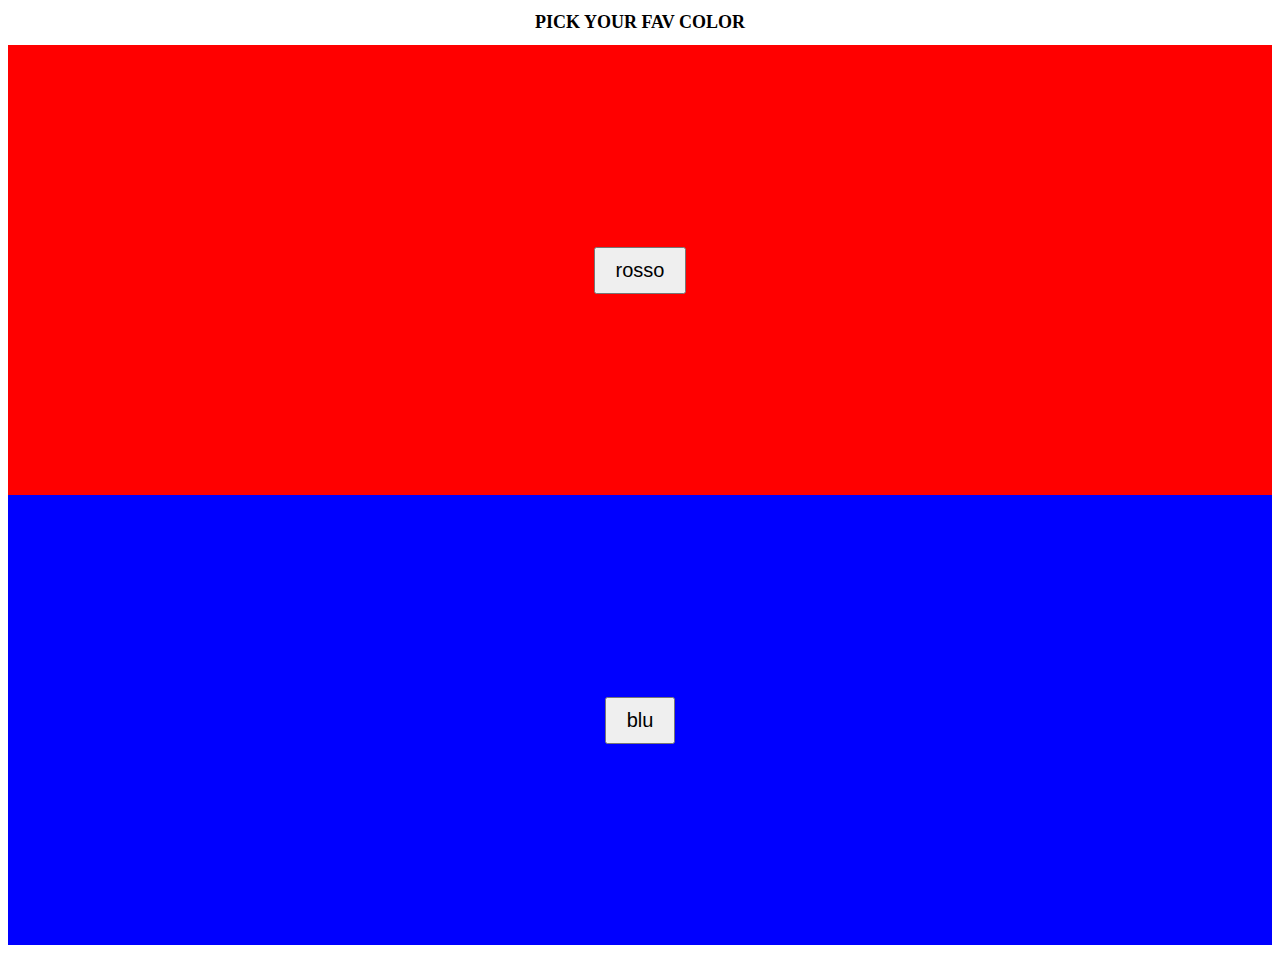
<file: index.html>
<!DOCTYPE html>
<html>
   <head>
       <!-- Google tag (gtag.js) -->
      <script async src="https://www.googletagmanager.com/gtag/js?id=G-NMHT9PRNTY"></script>
   <script>
      window.dataLayer = window.dataLayer || [];
      function gtag(){dataLayer.push(arguments);}
      gtag('js', new Date());
      gtag('config', 'G-NMHT9PRNTY');
   </script>
        <meta charset="UTF-8">
        <title>test Google Analytics</title>
        <html lang="en">
        <link rel="stylesheet" href="style.css"/>
        <h1>PICK YOUR FAV COLOR</h1>
   </head> 
     
   <body>
    <div class="red">
        <a href="index2.html"><button>rosso</button></a>
      </div>
      <div class="blue">
        <a href="index3.html"><button>blu</button></a>
      </div>
   </body>
</html>
</file>
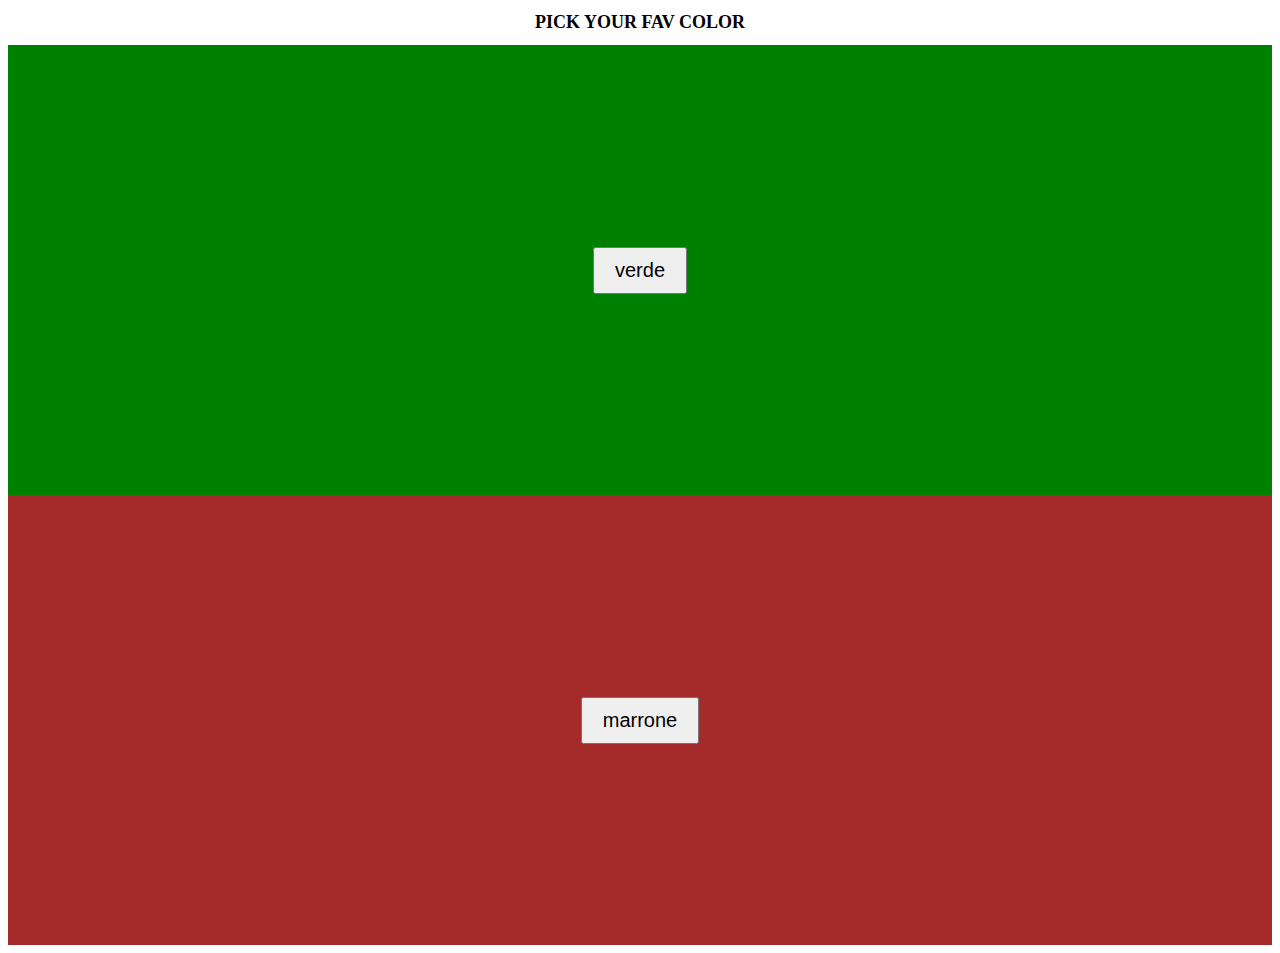
<file: index2.html>
<!DOCTYPE html>
<html>
   <head>
      <script async src="https://www.googletagmanager.com/gtag/js?id=G-NMHT9PRNTY"></script>
   <script>
      window.dataLayer = window.dataLayer || [];
      function gtag(){dataLayer.push(arguments);}
      gtag('js', new Date());
      gtag('config', 'G-NMHT9PRNTY');
   </script>
        <meta charset="UTF-8">
        <title>test Google Analytics</title>
        <html lang="en">
        <link rel="stylesheet" href="style.css"/>
        <h1>PICK YOUR FAV COLOR</h1>
   </head> 

   <body>
    <div class="green">
        <a href="index4.html"><button>verde</button></a>
      </div>
      <div class="brown">
        <a href="index4.html"><button>marrone</button></a>
      </div>
   </body>
</html>
</file>
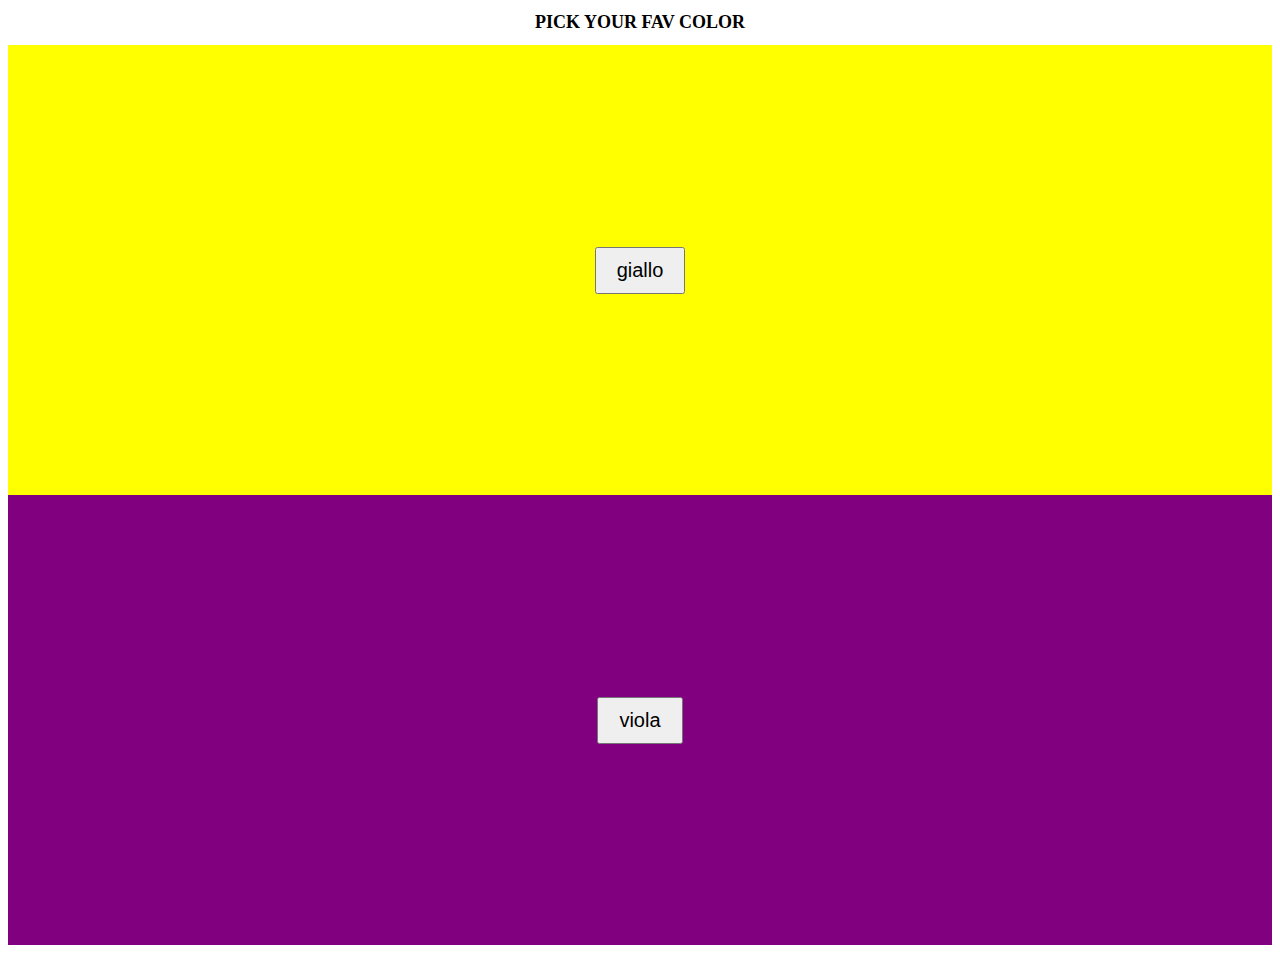
<file: index3.html>
<!DOCTYPE html>
<html>
   <head>
      <script async src="https://www.googletagmanager.com/gtag/js?id=G-NMHT9PRNTY"></script>
   <script>
      window.dataLayer = window.dataLayer || [];
      function gtag(){dataLayer.push(arguments);}
      gtag('js', new Date());
      gtag('config', 'G-NMHT9PRNTY');
   </script>
        <meta charset="UTF-8">
        <title>test Google Analytics</title>
        <html lang="en">
        <link rel="stylesheet" href="style.css"/>
        <h1>PICK YOUR FAV COLOR</h1>
   </head> 
   <body>
    <div class="yellow">
        <a href="index4.html"><button>giallo</button></a>
      </div>
      <div class="purple">
        <a href="index4.html"><button>viola</button></a>
      </div>
   </body>
</html>
</file>
<file: style.css>
h1, h2{
    font-family: Verdana;
    font-size: large;
    align-items: center;
}
head{
    display: flex;
    justify-content: center;
    align-items: center;
}
.end{
    align-items: center;
    text-align: center;
}
body{
    align-items: center;
    text-align: center;
}
.yellow{
    background-color: yellow;
    height: 50vh; /* altezza del 50% della viewport */
    display: flex;
    justify-content: center;
    align-items: center;
}
.purple{
    background-color: purple;
    height: 50vh; /* altezza del 50% della viewport */
    display: flex;
    justify-content: center;
    align-items: center;
}
.green{
    background-color: green;
    height: 50vh; /* altezza del 50% della viewport */
    display: flex;
    justify-content: center;
    align-items: center;
}
.brown{
    background-color: brown;
    height: 50vh; /* altezza del 50% della viewport */
    display: flex;
    justify-content: center;
    align-items: center;
}
.red {
    background-color: red;
    height: 50vh; /* altezza del 50% della viewport */
    display: flex;
    justify-content: center;
    align-items: center;
  }

.blue {
    background-color: blue;
    height: 50vh; /* altezza del 50% della viewport */
    display: flex;
    justify-content: center;
    align-items: center;
  }

button {
    font-size: 20px;
    padding: 10px 20px;
}
</file>
